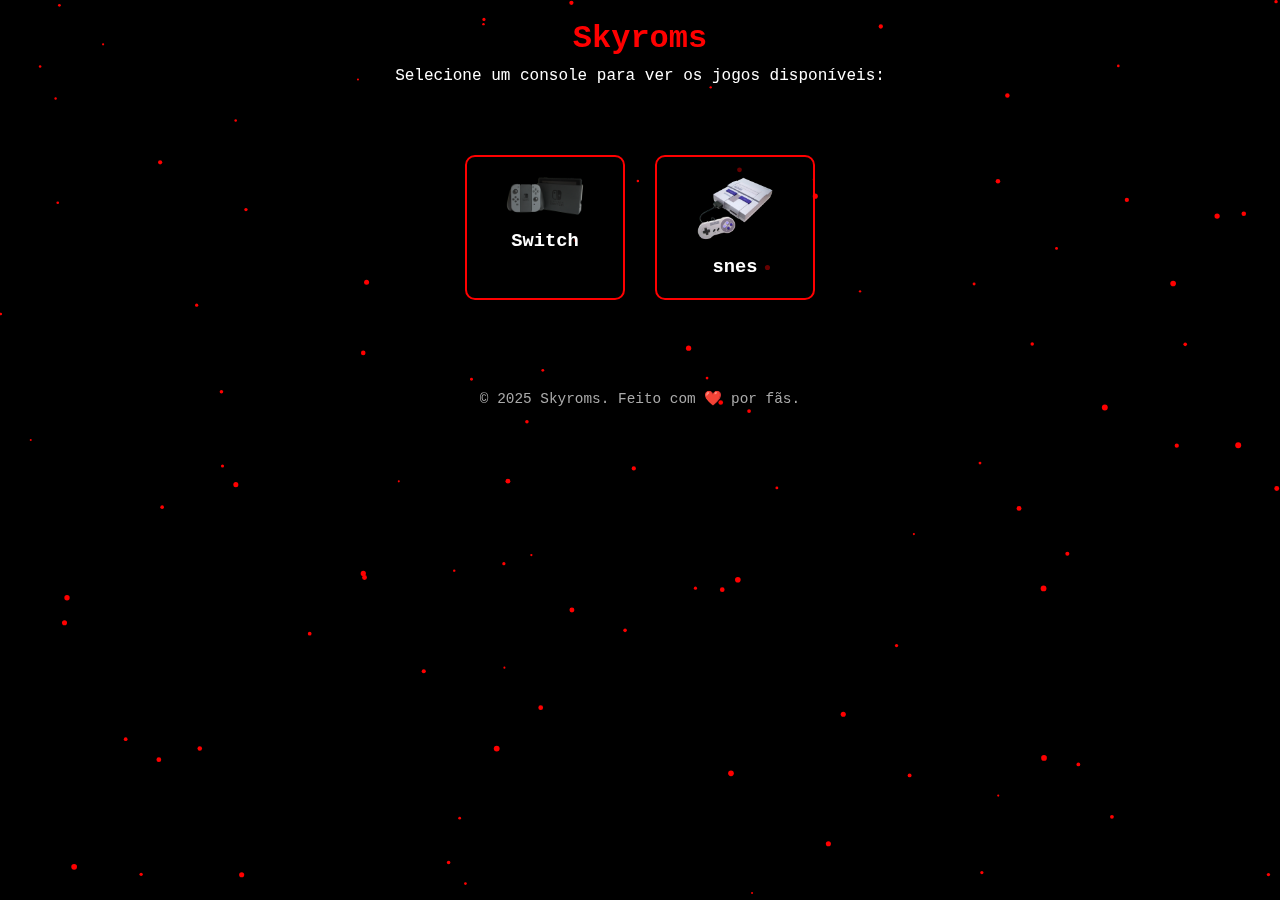
<file: index.html>
<!DOCTYPE html>
<html lang="pt-BR">
<head>
  <meta charset="UTF-8" />
  <meta name="viewport" content="width=device-width, initial-scale=1" />
  <title>Homebrew Games</title>
  <link rel="stylesheet" href="css/style.css" />
</head>
<body>
  <!-- Fundo animado -->
  <canvas id="bg-animation"></canvas>

  <!-- Conteúdo principal -->
  <div class="content">
    <header>
      <div class="container">
        <h1>Skyroms</h1>
        <p>Selecione um console para ver os jogos disponíveis:</p>
      </div>
    </header>

    <main class="container">
      <section class="console-selection">
        <div class="console-grid">
          <a href="switch.html" class="console-card">
            <img src="assets/images/Switch.png" alt="Switch" />
            <h3>Switch</h3>
          </a>
          <a href="snes.html" class="console-card">
            <img src="assets/images/SNES-USA.png" alt="Switch" />
            <h3>snes</h3>
          </a>
        </div>
      </section>
    </main>

    <footer>
      <div class="container">
        <p>&copy; 2025 Skyroms. Feito com ❤️ por fãs.</p>
      </div>
    </footer>
  </div>

  <script src="js/bg-animation.js"></script>
</body>
</html>
</file>
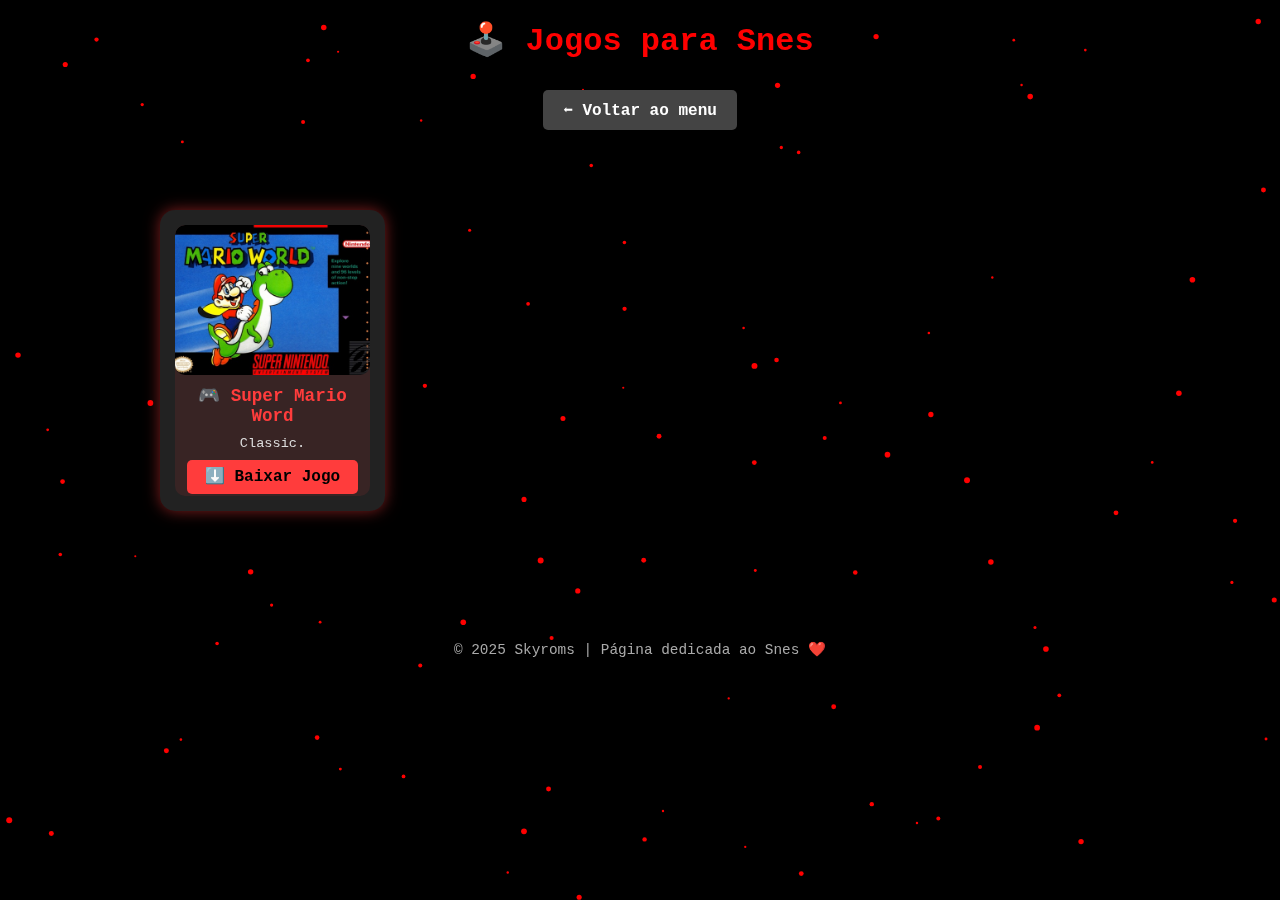
<file: snes.html>
<!DOCTYPE html>
<html lang="pt-BR">
<head>
  <meta charset="UTF-8" />
  <meta name="viewport" content="width=device-width, initial-scale=1" />
  <title>Jogos para Snes</title>
  <link rel="stylesheet" href="css/style.css" />
</head>
<body>
  <!-- Fundo animado -->
  <canvas id="bg-animation"></canvas>

  <div class="content">
    <header>
      <div class="container">
        <h1>🕹️ Jogos para Snes</h1>
        <a href="index.html" class="btn btn-back">⬅ Voltar ao menu</a>
      </div>
    </header>

    <main class="container">
      <section class="games-section">
        <div class="game-grid">

        </div>
      </section>
    </main>

    <footer>
      <div class="container">
        <p>&copy; 2025 Skyroms | Página dedicada ao Snes ❤️</p>
      </div>
    </footer>
  </div>

  <script src="js/bg-animation.js"></script>
  <script src="js/scriptsnes.js"></script>
  
</body>
</html>
</file>
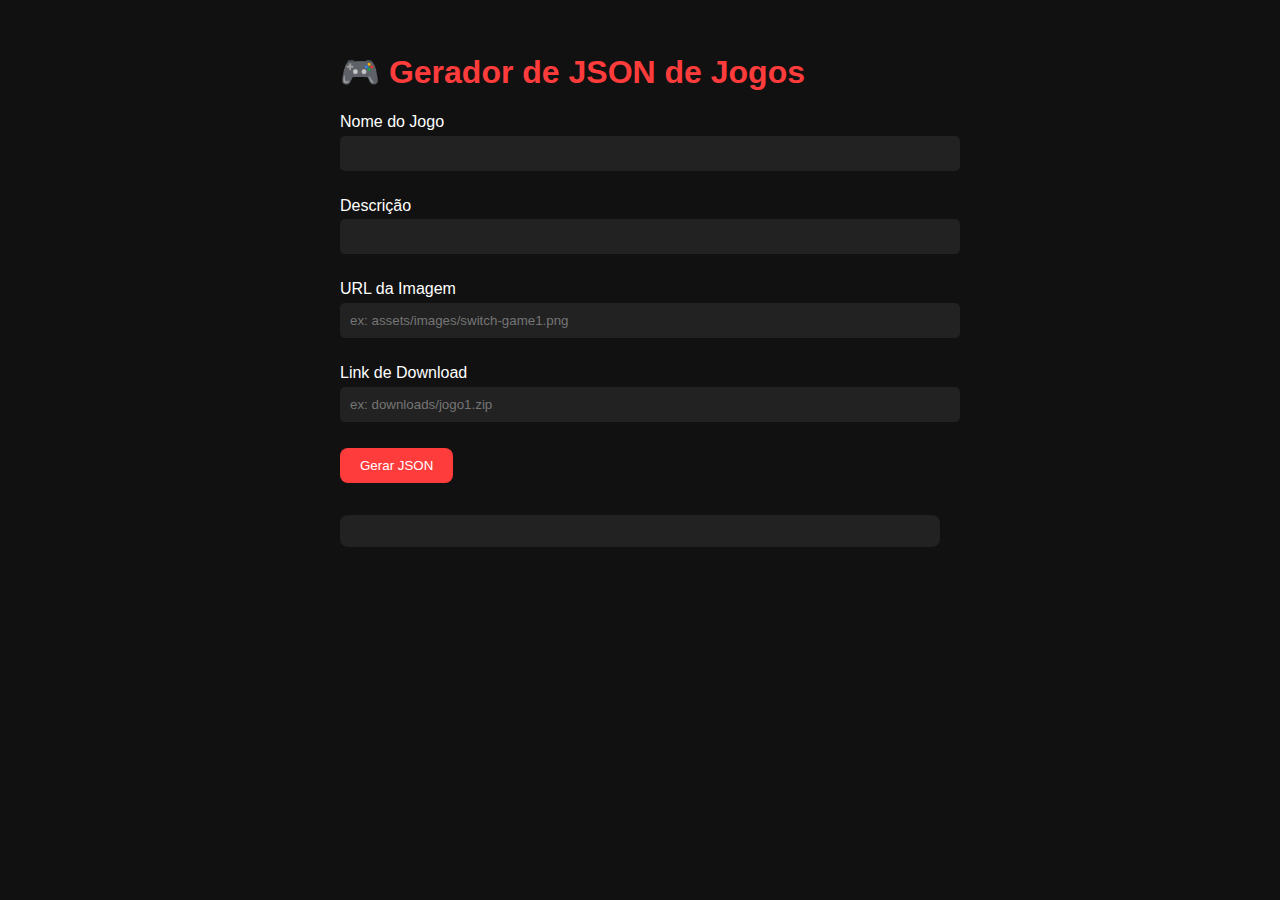
<file: admin/admin.html>
<!DOCTYPE html>
<html lang="pt-BR">
<head>
  <meta charset="UTF-8" />
  <meta name="viewport" content="width=device-width, initial-scale=1.0"/>
  <title>Gerador de Jogos | Admin</title>
  <style>
    body {
      font-family: sans-serif;
      background-color: #111;
      color: #fff;
      padding: 2rem;
      max-width: 600px;
      margin: auto;
    }

    h1 {
      color: #ff3c3c;
    }

    label {
      display: block;
      margin-top: 1rem;
      margin-bottom: 0.3rem;
    }

    input, textarea {
      width: 100%;
      padding: 10px;
      border-radius: 5px;
      border: none;
      outline: none;
      margin-bottom: 10px;
      background-color: #222;
      color: #fff;
    }

    button {
      background-color: #ff3c3c;
      color: white;
      padding: 10px 20px;
      border: none;
      border-radius: 8px;
      cursor: pointer;
      margin-top: 1rem;
    }

    pre {
      background-color: #222;
      padding: 1rem;
      border-radius: 8px;
      margin-top: 2rem;
      white-space: pre-wrap;
      word-break: break-word;
    }
  </style>
</head>
<body>
  <h1>🎮 Gerador de JSON de Jogos</h1>
  <form id="gameForm">
    <label for="name">Nome do Jogo</label>
    <input type="text" id="name" required />

    <label for="desc">Descrição</label>
    <input type="text" id="desc" required />

    <label for="image">URL da Imagem</label>
    <input type="text" id="image" placeholder="ex: assets/images/switch-game1.png" required />

    <label for="link">Link de Download</label>
    <input type="text" id="link" placeholder="ex: downloads/jogo1.zip" required />

    <button type="submit">Gerar JSON</button>
  </form>

  <pre id="output"></pre>

  <script>
    document.getElementById('gameForm').addEventListener('submit', function (e) {
      e.preventDefault();

      const name = document.getElementById('name').value.trim();
      const description = document.getElementById('desc').value.trim();
      const image = document.getElementById('image').value.trim();
      const downloadLink = document.getElementById('link').value.trim();

      const gameBlock = {
        name,
        description,
        image,
        downloadLink
      };

      const output = JSON.stringify(gameBlock, null, 2);

      document.getElementById('output').textContent = output;
    });
  </script>
</body>
</html>
</file>
<file: css/style.css>
/* Reset e estilo base */
* {
    margin: 0;
    padding: 0;
    box-sizing: border-box;
  }
  
  body {
    font-family: 'Courier New', monospace;
    color: #fff;
    background: #000;
  }
  
  #bg-animation {
    position: fixed;
    top: 0;
    left: 0;
    width: 100vw;
    height: 100vh;
    z-index: -1;
  }
  
  .content {
    position: relative;
    z-index: 1;
  }
  
  .container {
    max-width: 1000px;
    margin: 0 auto;
    padding: 20px;
    text-align: center;
  }
  
  header h1 {
    color: #ff0000;
    font-size: 2rem;
    margin-bottom: 10px;
  }
  
  .console-grid {
    display: flex;
    flex-wrap: wrap;
    justify-content: center;
    gap: 30px;
    margin-top: 30px;
  }
  
  .console-card {
    background: rgba(0, 0, 0, 0.6);
    border: 2px solid #ff0000;
    border-radius: 10px;
    padding: 20px;
    width: 160px;
    text-decoration: none;
    color: #fff;
    transition: transform 0.2s, background 0.3s;
  }
  
  .console-card:hover {
    transform: scale(1.05);
    background: rgba(0, 255, 153, 0.1);
  }
  
  .console-card img {
    width: 80px;
    margin-bottom: 10px;
  }
  
  footer {
    margin-top: 50px;
    font-size: 0.9rem;
    color: #aaa;
  }
 /* Seção de jogos */
.games-section {
    margin-top: 40px;
  }
  
  /* Grid de jogos com 4 colunas fixas */
  .game-grid {
    display: grid;
    grid-template-columns: repeat(4, 1fr); /* 4 colunas */
    gap: 20px;
    margin-bottom: 40px;
  }
  
  /* Bloco de cada jogo */
  .game-block {
    background-color: #222;
    border-radius: 15px;
    padding: 15px;  /* Menos padding */
    box-shadow: 0 0 15px rgba(255, 60, 60, 0.5);
    transition: transform 0.3s, box-shadow 0.3s;
  }
  
  .game-block:hover {
    transform: translateY(-5px);
    box-shadow: 0 0 20px rgba(255, 60, 60, 0.6);
  }
  
  /* Card de cada jogo */
  .game-card {
    background: rgba(255, 60, 60, 0.1);
    border-radius: 10px;
    overflow: hidden;
    transition: background 0.3s;
  }
  
  .game-card img {
    width: 100%;
    height: 150px;  /* Controla o tamanho da imagem */
    object-fit: cover;  /* Mantém a imagem proporcional */
    display: block;
    border-radius: 10px;
  }
  
  .game-info {
    padding: 10px; /* Menos padding para compactar */
    text-align: center;
  }
  
  .game-info h3 {
    color: #ff3c3c;
    margin-bottom: 10px;
    font-size: 1.1rem; /* Fonte um pouco menor */
  }
  
  .game-info p {
    font-size: 0.85rem; /* Texto um pouco menor */
    color: #ddd;
    margin-bottom: 15px;
  }
  
  /* Botão de download */
  .btn {
    background-color: #ff3c3c;
    color: #000;
    padding: 8px 18px;  /* Botão menor */
    border: none;
    font-weight: bold;
    text-decoration: none;
    border-radius: 5px;
    transition: background 0.3s ease;
  }
  
  .btn:hover {
    background-color: #ff5f5f;
  }
  
  /* Botão voltar */
  .btn-back {
    margin-top: 20px;
    display: inline-block;
    background-color: #444;
    padding: 10px 20px;
    border-radius: 5px;
    text-decoration: none;
    color: #fff;
  }
  
  .btn-back:hover {
    background-color: #666;
  }
  
  /* Responsividade para telas menores */
  @media (max-width: 1200px) {
    .game-grid {
      grid-template-columns: repeat(3, 1fr); /* 3 colunas em telas médias */
    }
  }
  
  @media (max-width: 900px) {
    .game-grid {
      grid-template-columns: repeat(2, 1fr); /* 2 colunas em telas pequenas */
    }
  }
  
  @media (max-width: 600px) {
    .game-grid {
      grid-template-columns: 1fr; /* 1 coluna em telas muito pequenas */
    }
  }
</file>
